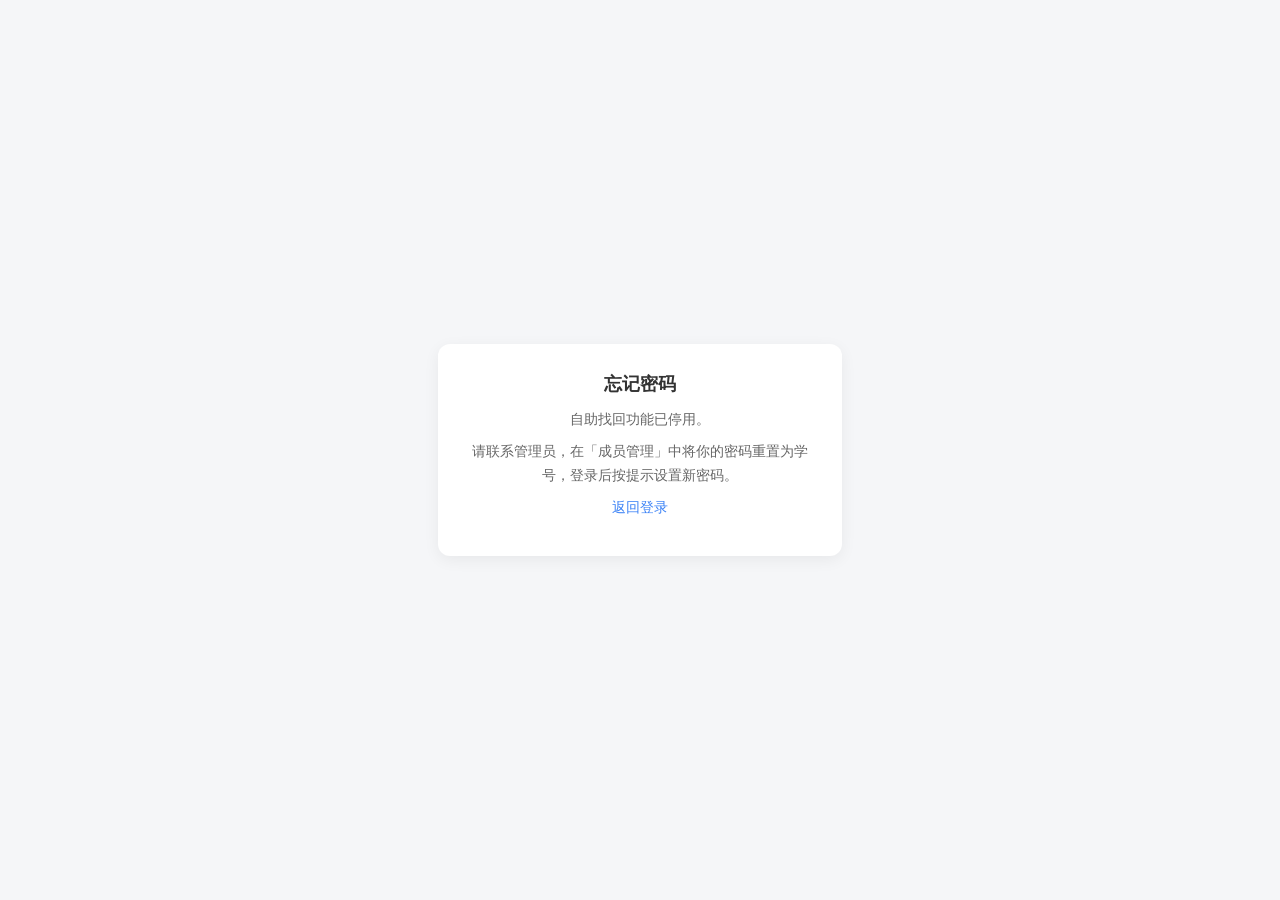
<file: login-website/forgot.html>
<!DOCTYPE html>
<html lang="zh-CN">
<head>
  <meta charset="utf-8">
  <meta name="viewport" content="width=device-width, initial-scale=1">
  <meta http-equiv="refresh" content="2;url=./index.html">
  <title>忘记密码</title>
  <style>
    body { font-family: -apple-system, "PingFang SC", "Microsoft YaHei", sans-serif; background: #f5f6f8; color: #333; display: flex; align-items: center; justify-content: center; min-height: 100dvh; margin: 0; padding: 24px; box-sizing: border-box; }
    .card { background: #fff; border-radius: 12px; padding: 28px 22px; max-width: 360px; width: 100%; box-shadow: 0 4px 16px rgba(0,0,0,.06); text-align: center; }
    h1 { font-size: 18px; margin: 0 0 12px; }
    p { font-size: 14px; line-height: 1.7; color: #666; margin: 0 0 8px; }
    a { color: #3b82f6; text-decoration: none; font-size: 14px; }
  </style>
</head>
<body>
  <div class="card">
    <h1>忘记密码</h1>
    <p>自助找回功能已停用。</p>
    <p>请联系管理员，在「成员管理」中将你的密码重置为学号，登录后按提示设置新密码。</p>
    <p><a href="./index.html">返回登录</a></p>
  </div>
</body>
</html>
</file>
